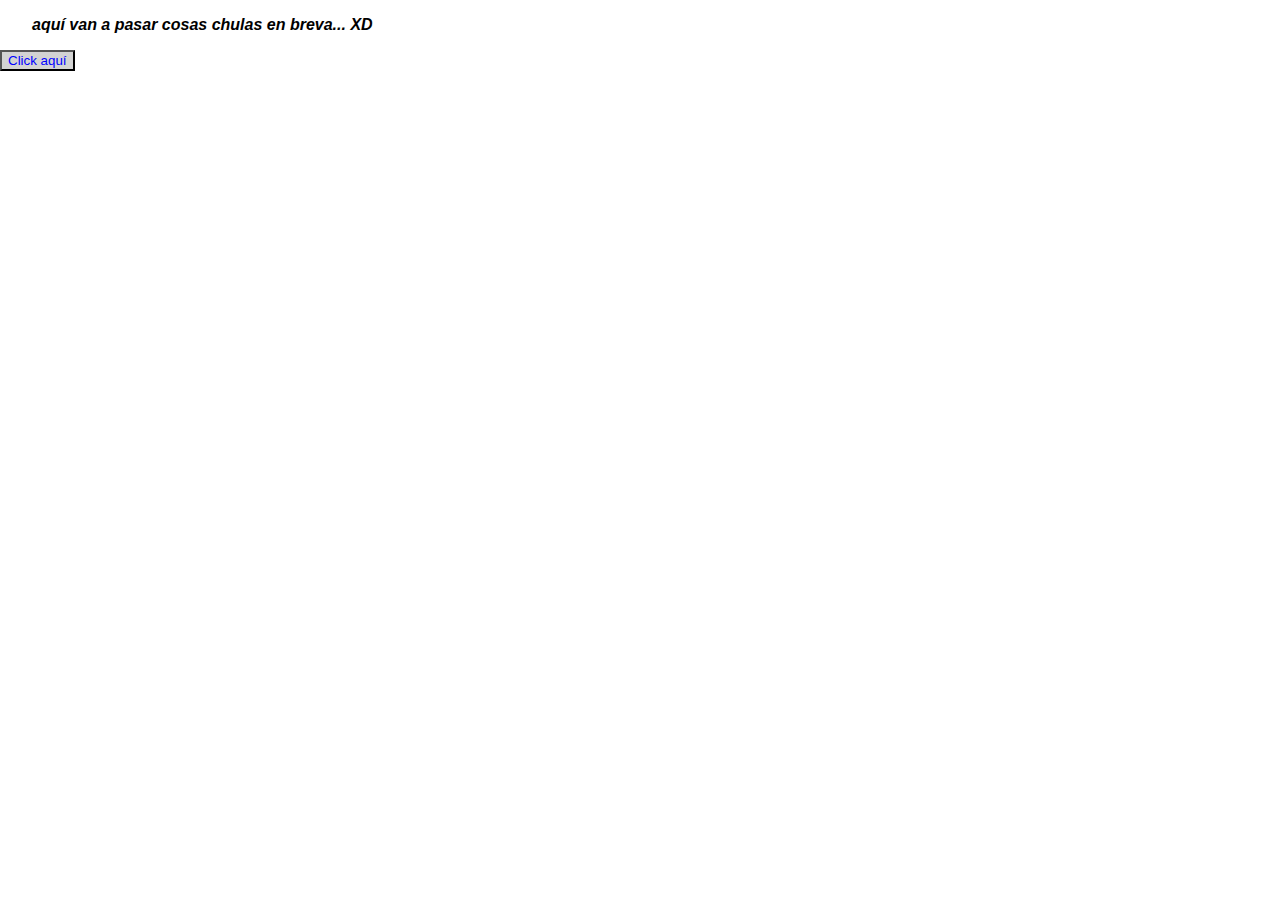
<file: index.html>
<!DOCTYPE html>
<html lang="en">
    <head>
        <meta charset="UTF-8">
        <meta name="viewport" content="width=device-width, initial-scale=1.0">
        <link rel="stylesheet" href="estilos.css">
        <title>Pruebas web</title>
    </head>
    <body>
        
        <p>aqu&iacute; van a pasar cosas chulas en breva... XD</p>
        
        <input type="button" id="btnPrueba" class="clase1" value="Click aquí">
        
        <script src="scripts.js"></script>
    </body>
</html>
</file>
<file: estilos.css>
*{
    margin: 0 auto;
    padding: auto;
    box-sizing: border-box;
}

h1{
    font-family: 'Segoe UI', Tahoma, Geneva, Verdana, sans-serif;
    font-size: 1.5rem;
}

p{
    margin: 1em 2em;
    font-family:'Segoe UI', Tahoma, Geneva, Verdana, sans-serif;
    font-weight: bold;
    font-style: italic;
}

.clase1{
    background-color: lightgrey;
    color: blue;
}
.clase2{
    background-color: aqua;
    color: green;
}
</file>
